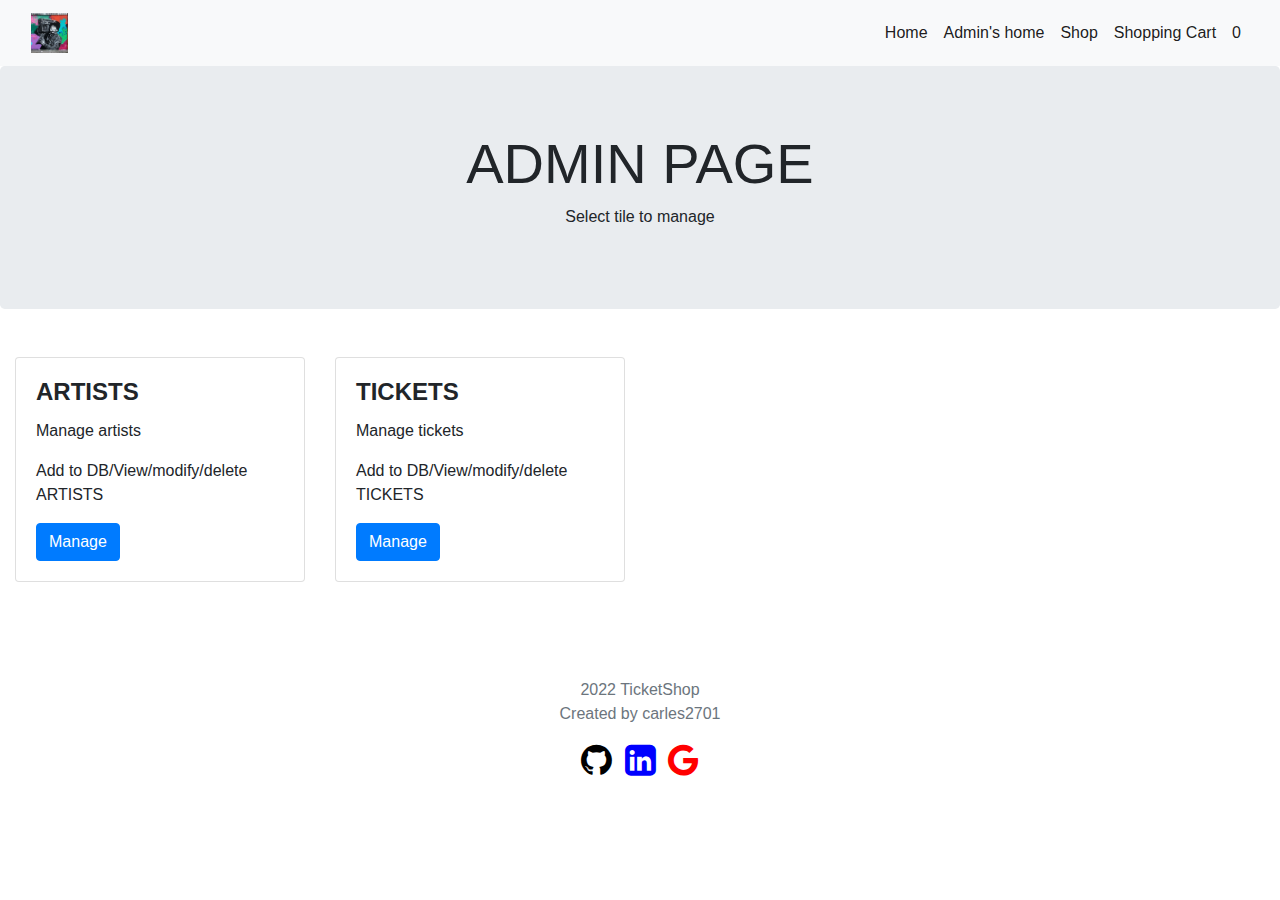
<file: src/main/resources/templates/adminPage.html>
<!doctype html>
<html lang="en" xmlns:th="http://www.thymeleaf.org">
<head>
  <title>TicketShop</title>
  <meta charset="UTF-8">
  <meta name="viewport"
        content="width=device-width, user-scalable=no, initial-scale=1.0, maximum-scale=1.0, minimum-scale=1.0">
  <meta http-equiv="X-UA-Compatible" content="ie=edge">
  <link rel="stylesheet" href="https://stackpath.bootstrapcdn.com/bootstrap/4.4.1/css/bootstrap.min.css"
        integrity="sha384-Vkoo8x4CGsO3+Hhxv8T/Q5PaXtkKtu6ug5TOeNV6gBiFeWPGFN9MuhOf23Q9Ifjh" crossorigin="anonymous">
  <link rel="stylesheet" href="https://use.fontawesome.com/releases/v5.7.0/css/all.css"
        integrity="sha384-lZN37f5QGtY3VHgisS14W3ExzMWZxybE1SJSEsQp9S+oqd12jhcu+A56Ebc1zFSJ" crossorigin="anonymous">
  <link rel="stylesheet" href="https://cdnjs.cloudflare.com/ajax/libs/font-awesome/4.7.0/css/font-awesome.min.css">

</head>
<body>
<nav class="navbar navbar-expand-lg navbar-light bg-light" >
  <div class="container-fluid">
    <a class="navbar-brand" href="#">
      <img th:src="@{/logo.png}" th:href="@{/index}" src="../static/logo.png" width="auto" height="40" class="d-inline-block align-top" alt="" />
    </a>

    <div class="collapse navbar-collapse" id="navbarSupportedContent">
      <ul class="navbar-nav mr-auto"></ul>
      <ul class="navbar-nav">
        <li class="nav-item active">
          <a class="nav-link" th:href="@{/}" href="#">Home</a>
        </li>
        <li class="nav-item active">
          <a class="nav-link" th:href="@{/admin}" href="#">Admin's home</a>
        </li>
        </li>
        <li class="nav-item active">
          <a class="nav-link" th:href="@{/shop}" href="#">Shop</a>
        </li>
        <li class="nav-item active">
          <a class="nav-link" th:href="@{/cart}" href="#">Shopping Cart</a>
        </li>
        <li class="nav-item active">
          <span class="nav-link" th:text="${size_shopping_cart}">0</span>
        </li>
      </ul>

    </div>
  </div>
</nav>
<div class="jumbotron text-center">
  <h1 class="display-4"><b>ADMIN PAGE</b></h1>
  <p>Select tile to manage</p>
</div>
<div class="container-fluid">
  <div class="row">
    <div class="col-sm-3 pt-3" >
      <div class="card" style="background-color:white;">
        <div class="card-body">
          <h4 class="card-title"><b>ARTISTS</b></h4>
          <p class="card-text">Manage artists</p>
          <p class="card-text">Add to DB/View/modify/delete ARTISTS</p>
          <a href="#" th:href="@{/admin/artists}" class="card-link btn btn-primary">Manage</a>
        </div>
      </div>
    </div>
    <div class="col-sm-3 pt-3" >
      <div class="card" style="background-color:white;">
        <div class="card-body">
          <h4 class="card-title"><b>TICKETS</b></h4>
          <p class="card-text">Manage tickets</p>
          <p class="card-text">Add to DB/View/modify/delete TICKETS</p>
          <a href="#" th:href="@{/admin/tickets}" class="card-link btn btn-primary">Manage</a>
        </div>
      </div>
    </div>

  </div>
</div>
</body>
<footer class="my-5 pt-5 text-muted text-center text-small">
  <p class="text-center text-muted">2022 TicketShop</br>Created by carles2701</p>
  <ul class="list-inline">
    <li class="list-inline-item"><a href="https://github.com/carles2701"><i class="fa fa-github" style="font-size:36px;color:black"></i></a></li>
    <li class="list-inline-item"><a href="https://www.linkedin.com/in/karol-bagi%C5%84ski-bb80861a8/"><i class="fa fa-linkedin-square" style="font-size:36px;color:blue"></i></a></li>
    <li class="list-inline-item"><a href="mailto:carles2701@gmail.com"><i class="fa fa-google" style="font-size:36px;color:red"></i></a></li>
  </ul>
</footer>
</html>
</file>
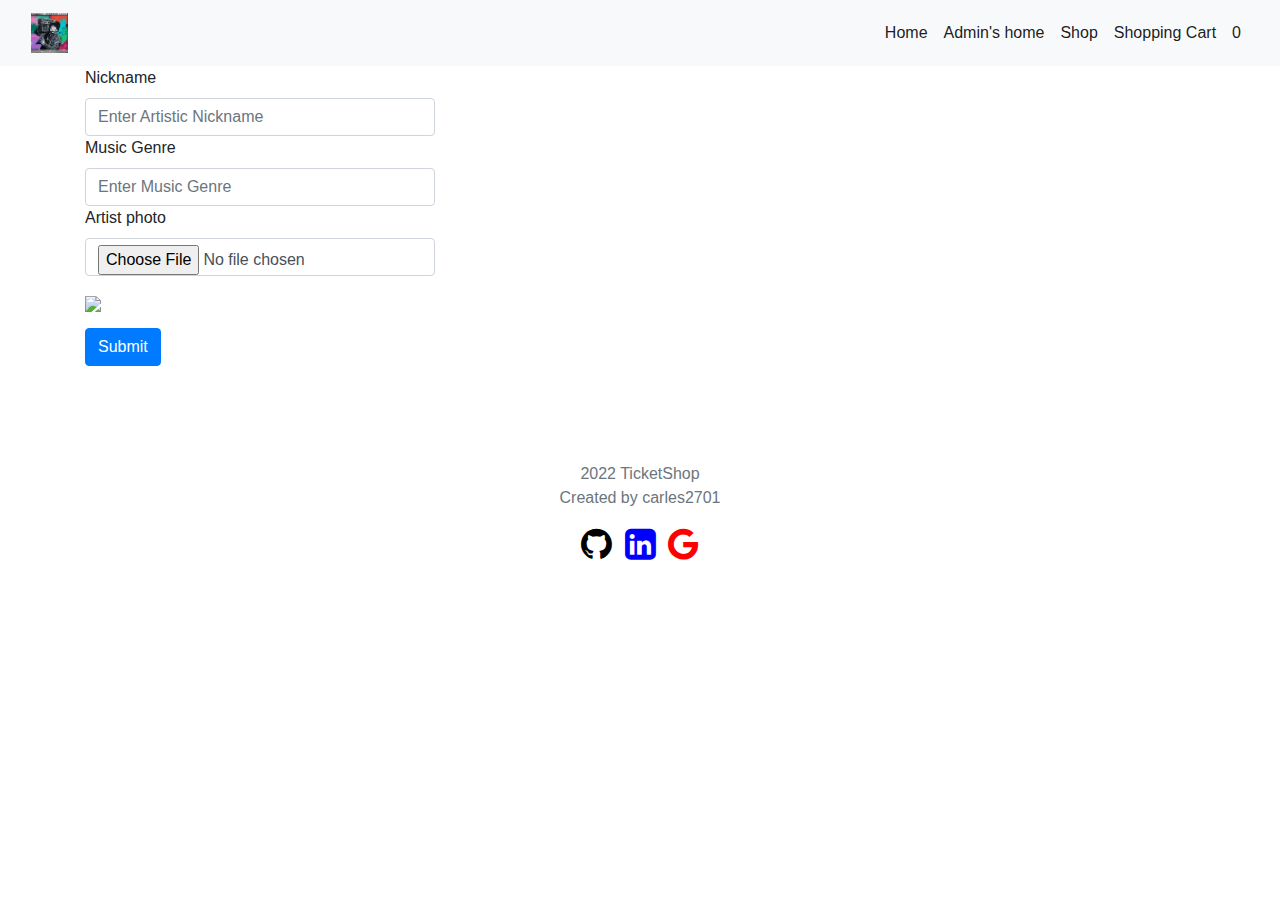
<file: src/main/resources/templates/artistAddPage.html>
<!doctype html>
<html lang="en" xmlns:th="http://www.thymeleaf.org">
<head>
    <meta charset="UTF-8">
    <meta name="viewport"
          content="width=device-width, user-scalable=no, initial-scale=1.0, maximum-scale=1.0, minimum-scale=1.0">
    <meta http-equiv="X-UA-Compatible" content="ie=edge">
    <link rel="stylesheet" href="https://stackpath.bootstrapcdn.com/bootstrap/4.4.1/css/bootstrap.min.css"
          integrity="sha384-Vkoo8x4CGsO3+Hhxv8T/Q5PaXtkKtu6ug5TOeNV6gBiFeWPGFN9MuhOf23Q9Ifjh" crossorigin="anonymous">
    <link rel="stylesheet" href="https://use.fontawesome.com/releases/v5.7.0/css/all.css"
          integrity="sha384-lZN37f5QGtY3VHgisS14W3ExzMWZxybE1SJSEsQp9S+oqd12jhcu+A56Ebc1zFSJ" crossorigin="anonymous">
    <link rel="stylesheet" href="https://cdnjs.cloudflare.com/ajax/libs/font-awesome/4.7.0/css/font-awesome.min.css">
    <title>TicketShop</title>
</head>
<body>
<nav class="navbar navbar-expand-lg navbar-light bg-light" >
    <div class="container-fluid">
        <a class="navbar-brand" href="#">
            <img th:src="@{/logo.png}" th:href="@{/index}" src="../static/logo.png" width="auto" height="40" class="d-inline-block align-top" alt="" />
        </a>
        <div class="collapse navbar-collapse" id="navbarSupportedContent">
            <ul class="navbar-nav mr-auto"></ul>
            <ul class="navbar-nav">
                <li class="nav-item active">
                    <a class="nav-link" th:href="@{/}" href="#">Home</a>
                </li>
                <li class="nav-item active">
                    <a class="nav-link" th:href="@{/admin}" href="#">Admin's home</a>
                </li>
                </li>
                <li class="nav-item active">
                    <a class="nav-link" th:href="@{/shop}" href="#">Shop</a>
                </li>
                <li class="nav-item active">
                    <a class="nav-link" th:href="@{/cart}" href="#">Shopping Cart</a>
                </li>
                <li class="nav-item active">
                    <span class="nav-link" th:text="${size_shopping_cart}">0</span>
                </li>
            </ul>

        </div>
    </div>
</nav>
<div class="container">
    <div class="row">
        <div class="col-sm-4">
            <form th:action="@{/admin/artists/add}" method="post" th:object="${artist}" enctype="multipart/form-data">
                <input type="hidden" name="id"  th:field="*{id}">
                <div class="form-group">
                    <label for="knownAs">Nickname</label>
                    <input type="text" class="form-control" required th:field="*{knownAs}" name="knownAs" id="knownAs"  placeholder="Enter Artistic Nickname">
                    <label for="genre">Music Genre</label>
                    <input type="text" class="form-control" required th:field="*{genre}" name="genre" id="genre"  placeholder="Enter Music Genre">
                    <label for="artistImage">Artist photo</label>
                    <input type="file"  class="form-control" name="artistImage" id="artistImage" accept="image/jpeg, image/png">
                    <img height="100px" width="100px" th:src="@{${'/images/' + artist.imageName}}" style="margin-top: 20px" alt=" ">
                    <input type="hidden" name="imgName" th:value="${artist.getImageName()}">
                </div>

                <button type="submit" class="btn btn-primary">Submit</button>
            </form>
        </div>
    </div>
</div>

</body>
<footer class="my-5 pt-5 text-muted text-center text-small">
    <p class="text-center text-muted">2022 TicketShop</br>Created by carles2701</p>
    <ul class="list-inline">
        <li class="list-inline-item"><a href="https://github.com/carles2701"><i class="fa fa-github" style="font-size:36px;color:black"></i></a></li>
        <li class="list-inline-item"><a href="https://www.linkedin.com/in/karol-bagi%C5%84ski-bb80861a8/"><i class="fa fa-linkedin-square" style="font-size:36px;color:blue"></i></a></li>
        <li class="list-inline-item"><a href="mailto:carles2701@gmail.com"><i class="fa fa-google" style="font-size:36px;color:red"></i></a></li>
    </ul>

</footer>

</html>
</file>
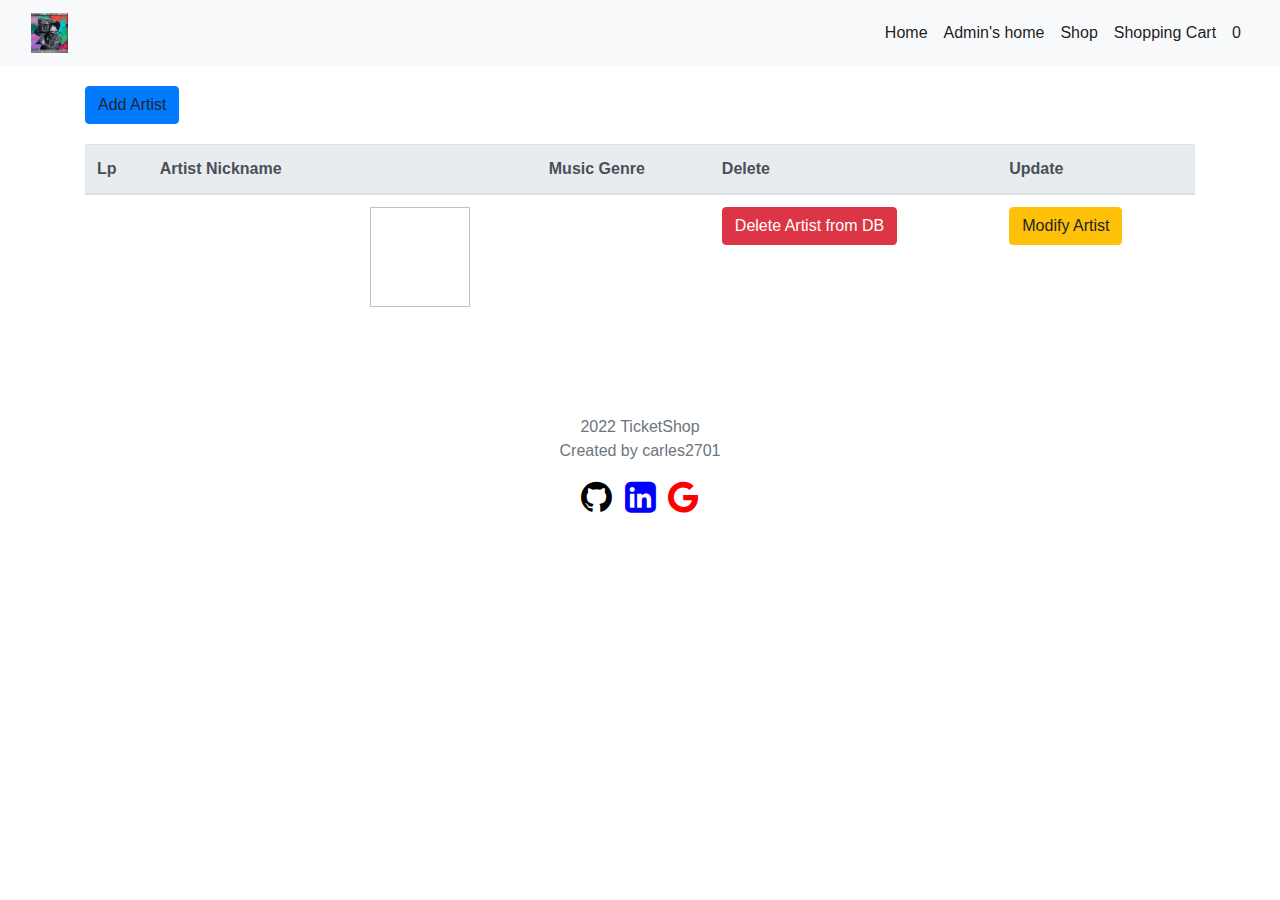
<file: src/main/resources/templates/artistPage.html>
<!doctype html>
<html lang="en" xmlns:th="http://www.thymeleaf.org">
<head>
    <meta charset="UTF-8">
    <meta name="viewport"
          content="width=device-width, user-scalable=no, initial-scale=1.0, maximum-scale=1.0, minimum-scale=1.0">
    <meta http-equiv="X-UA-Compatible" content="ie=edge">
    <link rel="stylesheet" href="https://stackpath.bootstrapcdn.com/bootstrap/4.4.1/css/bootstrap.min.css"
          integrity="sha384-Vkoo8x4CGsO3+Hhxv8T/Q5PaXtkKtu6ug5TOeNV6gBiFeWPGFN9MuhOf23Q9Ifjh" crossorigin="anonymous">
    <link rel="stylesheet" href="https://use.fontawesome.com/releases/v5.7.0/css/all.css"
          integrity="sha384-lZN37f5QGtY3VHgisS14W3ExzMWZxybE1SJSEsQp9S+oqd12jhcu+A56Ebc1zFSJ" crossorigin="anonymous">
    <link rel="stylesheet" href="https://cdnjs.cloudflare.com/ajax/libs/font-awesome/4.7.0/css/font-awesome.min.css">
    <title>TicketShop</title>
</head>
<body>
<nav class="navbar navbar-expand-lg navbar-light bg-light" >
    <div class="container-fluid">
        <a class="navbar-brand" href="#">
            <img th:src="@{/logo.png}" th:href="@{/index}" src="../static/logo.png" width="auto" height="40" class="d-inline-block align-top" alt="" />
        </a>
        <div class="collapse navbar-collapse" id="navbarSupportedContent">
            <ul class="navbar-nav mr-auto"></ul>
            <ul class="navbar-nav">
                <li class="nav-item active">
                    <a class="nav-link" th:href="@{/}" href="#">Home</a>
                </li>
                <li class="nav-item active">
                    <a class="nav-link" th:href="@{/admin}" href="#">Admin's home</a>
                </li>
                </li>
                <li class="nav-item active">
                    <a class="nav-link" th:href="@{/shop}" href="#">Shop</a>
                </li>
                <li class="nav-item active">
                    <a class="nav-link" th:href="@{/cart}" href="#">Shopping Cart</a>
                </li>
                <li class="nav-item active">
                    <span class="nav-link" th:text="${size_shopping_cart}">0</span>
                </li>
            </ul>

        </div>
    </div>
</nav>
<div class="container">

    <a th:href="@{/admin/artists/add}" style="margin: 20px 0" class="btn btn-primary">Add Artist</a>
    <table class="table">
        <thead class="thead-light">
        <tr>
            <th scope="col">Lp</th>
            <th scope="col">Artist Nickname</th>
            <th scope="col"></th>
            <th scope="col">Music Genre</th>
            <th scope="col">Delete</th>
            <th scope="col">Update</th>
        </tr>
        </thead>
        <tbody>

        <tr th:each="artist, iStat : ${artists}">
            <th scope="row" th:text="${iStat.index + 1}"></th>
            <td th:text="${artist.knownAs}"></td>
            <td><img height="100px" width="100px" th:src="@{${'/images/' + artist.getImageName()}}"></td>
            <td th:text="${artist.genre}"></td>
            <td><a href="" th:href="@{/admin/artists/delete/{id}(id=${artist.id})}" class="btn btn-danger">Delete Artist from DB</a></td>
            <td><a href="" th:href="@{/admin/artists/update/{id}(id=${artist.id})}" class="btn btn-warning">Modify Artist</a></td>

        </tr>
        </tbody>
    </table>
</div>

</body>
<footer class="my-5 pt-5 text-muted text-center text-small">
    <p class="text-center text-muted">2022 TicketShop</br>Created by carles2701</p>
    <ul class="list-inline">
        <li class="list-inline-item"><a href="https://github.com/carles2701"><i class="fa fa-github" style="font-size:36px;color:black"></i></a></li>
        <li class="list-inline-item"><a href="https://www.linkedin.com/in/karol-bagi%C5%84ski-bb80861a8/"><i class="fa fa-linkedin-square" style="font-size:36px;color:blue"></i></a></li>
        <li class="list-inline-item"><a href="mailto:carles2701@gmail.com"><i class="fa fa-google" style="font-size:36px;color:red"></i></a></li>
    </ul>
</footer>
</html>
</file>
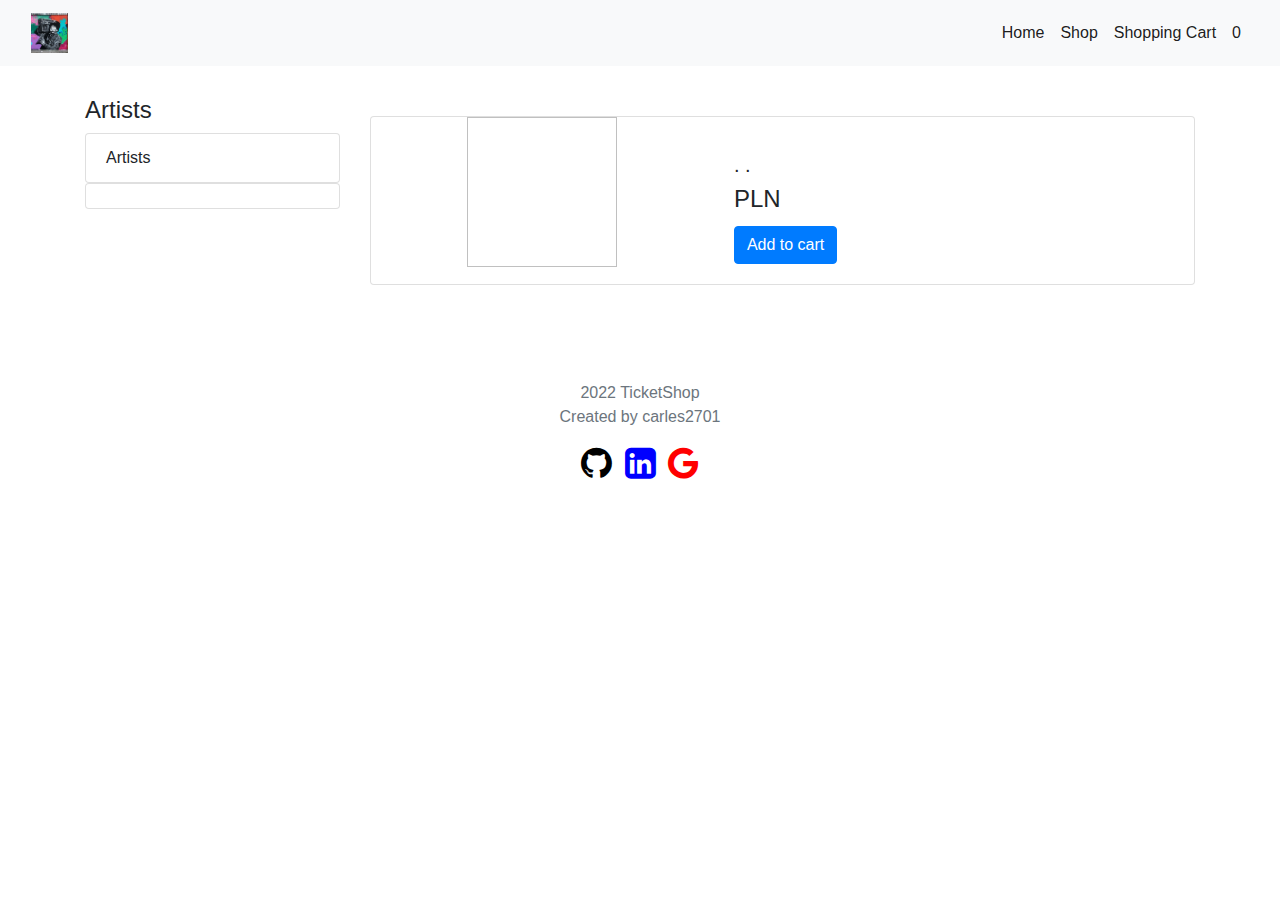
<file: src/main/resources/templates/shopPage.html>
<!doctype html>
<html lang="en" xmlns:th="http://www.thymeleaf.org">
<head>
    <meta charset="UTF-8">
    <meta name="viewport"
          content="width=device-width, user-scalable=no, initial-scale=1.0, maximum-scale=1.0, minimum-scale=1.0">
    <meta http-equiv="X-UA-Compatible" content="ie=edge">
    <link rel="stylesheet" href="https://stackpath.bootstrapcdn.com/bootstrap/4.4.1/css/bootstrap.min.css"
          integrity="sha384-Vkoo8x4CGsO3+Hhxv8T/Q5PaXtkKtu6ug5TOeNV6gBiFeWPGFN9MuhOf23Q9Ifjh" crossorigin="anonymous">
    <link rel="stylesheet" href="https://use.fontawesome.com/releases/v5.7.0/css/all.css"
          integrity="sha384-lZN37f5QGtY3VHgisS14W3ExzMWZxybE1SJSEsQp9S+oqd12jhcu+A56Ebc1zFSJ" crossorigin="anonymous">
    <link rel="stylesheet" href="https://cdnjs.cloudflare.com/ajax/libs/font-awesome/4.7.0/css/font-awesome.min.css">
    <title>TicketShop</title>
</head>
<body>


<nav class="navbar navbar-expand-lg navbar-light bg-light" >
    <div class="container-fluid">
        <a class="navbar-brand" href="#">
            <img th:src="@{/logo.png}" th:href="@{/index}" src="../static/logo.png" width="auto" height="40" class="d-inline-block align-top" alt="" />
        </a>
        <div class="collapse navbar-collapse" id="navbarSupportedContent">
            <ul class="navbar-nav mr-auto"></ul>
            <ul class="navbar-nav">
                <li class="nav-item active">
                    <a class="nav-link" th:href="@{/}" href="#">Home</a>
                </li>
                </li>
                <li class="nav-item active">
                    <a class="nav-link" th:href="@{/shop}" href="#">Shop</a>
                </li>
                <li class="nav-item active">
                    <a class="nav-link" th:href="@{/cart}" href="#">Shopping Cart</a>
                </li>
                <li class="nav-item active">
                    <span class="nav-link" th:text="${size_shopping_cart}">0</span>
                </li>
            </ul>

        </div>
    </div>
</nav>
<div class="container" style="margin-top: 30px">
    <div class="row">
        <div class="col-sm-3">
            <h4>Artists</h4>
            <ul class="list-group">
                <a th:href="@{/shop}"><li class="list-group-item">Artists</li></a>
                <a href="" th:each="artist, iStat : ${artists}"
                   th:href="@{/shop/artist/{id}(id=${artist.id})}"><li
                        class="list-group-item" th:text="${artist.knownAs}"></li></a>
            </ul>
        </div>
        <div class="col-sm-9">
            <div class="card" style="margin-top: 20px" th:each="ticket : ${tickets}">
                <div class="row no-gutters">
                    <div class="col-sm-5 d-flex justify-content-center">
                        <img class="" height="150px" width="150px" th:src="@{${'/images/' + ticket.artist.imageName}}" th:alt="${ticket.artist.knownAs}">
                    </div>
                    <div class="col-sm-7 d-flex justify-content-center">
                        <div class="card-body">
                            <div class="card-title">
                                <h5><p th:text="${ticket.artist.knownAs}"></p>
                                <p th:text="${ticket.place}"></p>
                                <span th:text="${ticket.date_day}">.</span>
                                <span th:text="${ticket.date_month}">.</span>
                                <span th:text="${ticket.date_year}"></span>
                                <br>
                                </h5>
                                <h4><span th:text="${ticket.price}"></span>PLN</h4>

                            </div>
                            <a href="" th:href="@{/addToCart/{id}(id = ${ticket.id})}" class="btn btn-primary">Add to cart</a>
                        </div>
                    </div>
                </div>
            </div>
        </div>
    </div>
</div>
</body>
<footer class="my-5 pt-5 text-muted text-center text-small">
    <p class="text-center text-muted">2022 TicketShop</br>Created by carles2701</p>
    <ul class="list-inline">
        <li class="list-inline-item"><a href="https://github.com/carles2701"><i class="fa fa-github" style="font-size:36px;color:black"></i></a></li>
        <li class="list-inline-item"><a href="https://www.linkedin.com/in/karol-bagi%C5%84ski-bb80861a8/"><i class="fa fa-linkedin-square" style="font-size:36px;color:blue"></i></a></li>
        <li class="list-inline-item"><a href="mailto:carles2701@gmail.com"><i class="fa fa-google" style="font-size:36px;color:red"></i></a></li>
    </ul>
</footer>
</html>
</file>
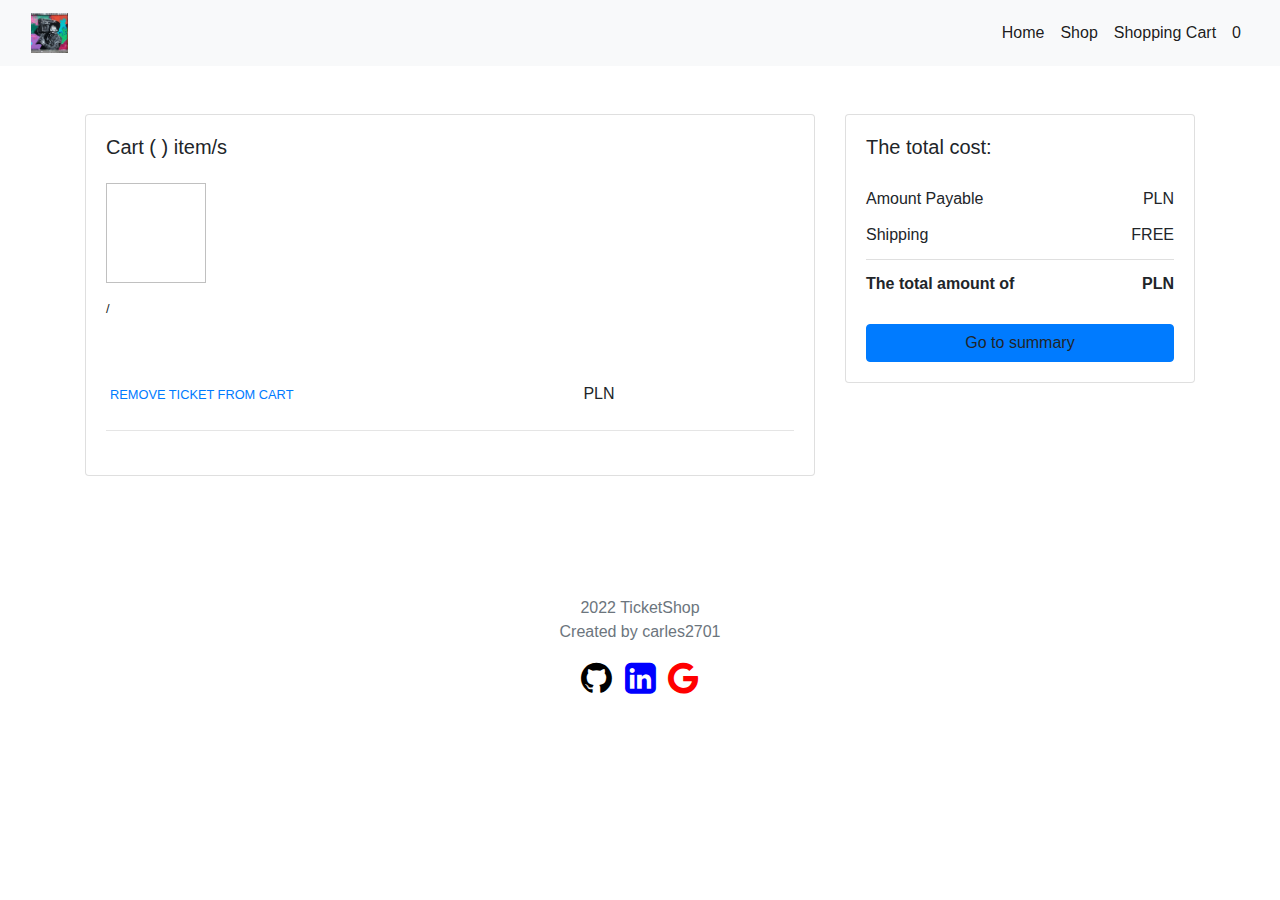
<file: src/main/resources/templates/shoppingCartPage.html>
<!doctype html>
<html lang="en" xmlns:th="http://www.thymeleaf.org">
<head>
    <meta charset="UTF-8">
    <meta name="viewport"
          content="width=device-width, user-scalable=no, initial-scale=1.0, maximum-scale=1.0, minimum-scale=1.0">
    <meta http-equiv="X-UA-Compatible" content="ie=edge">
    <link rel="stylesheet" href="https://stackpath.bootstrapcdn.com/bootstrap/4.4.1/css/bootstrap.min.css"
          integrity="sha384-Vkoo8x4CGsO3+Hhxv8T/Q5PaXtkKtu6ug5TOeNV6gBiFeWPGFN9MuhOf23Q9Ifjh" crossorigin="anonymous">
    <link rel="stylesheet" href="https://use.fontawesome.com/releases/v5.7.0/css/all.css"
          integrity="sha384-lZN37f5QGtY3VHgisS14W3ExzMWZxybE1SJSEsQp9S+oqd12jhcu+A56Ebc1zFSJ" crossorigin="anonymous">
    <link rel="stylesheet" href="https://cdnjs.cloudflare.com/ajax/libs/font-awesome/4.7.0/css/font-awesome.min.css">
    <title>TicketShop</title>
</head>
<body>


<nav class="navbar navbar-expand-lg navbar-light bg-light" >
    <div class="container-fluid">
        <a class="navbar-brand" href="#">
            <img th:src="@{/logo.png}" th:href="@{/index}" src="../static/logo.png" width="auto" height="40" class="d-inline-block align-top" alt="" />
        </a>
        <div class="collapse navbar-collapse" id="navbarSupportedContent">
            <ul class="navbar-nav mr-auto"></ul>
            <ul class="navbar-nav">
                <li class="nav-item active">
                    <a class="nav-link" th:href="@{/}" href="#">Home</a>
                </li>
                </li>
                <li class="nav-item active">
                    <a class="nav-link" th:href="@{/shop}" href="#">Shop</a>
                </li>
                <li class="nav-item active">
                    <a class="nav-link" th:href="@{/cart}" href="#">Shopping Cart</a>
                </li>
                <li class="nav-item active">
                    <span class="nav-link" th:text="${size_shopping_cart}">0</span>
                </li>
            </ul>

        </div>
    </div>
</nav>
    <div class="container">
        <section class="mt-5 mb-4">
            <div class="row">
                <div class="col-lg-8">
                    <div class="card wish-list mb-4">
                        <div class="card-body">
                            <h5 class="mb-4">Cart ( <span th:text="${size_shopping_cart}"></span> ) item/s</h5>




                            <div class="row mb-4" th:each="item, iStat : ${cart}">
                                <div class="col-md-7 col-lg-9 col-xl-9">
                                    <div>
                                        <div class="d-flex justify-content-between">
                                            <div>
                                                <p class="mb-3 text-uppercase small"><img height="100px" width="100px" th:src="@{${'/images/' + item.getArtist().getImageName()}}"></p>
                                                <p class="mb-3 text-uppercase small"><span th:text="${item.getArtist().getKnownAs()}"></span></p>
                                                <p class="mb-3 text-uppercase small"><span th:text="${item.getPlace()}"></span></p>
                                                <p class="mb-3 text-uppercase small"><span th:text="${item.date_day + '-' + item.date_month + '-' + item.date_year}"> / </span></p>
                                            </div>
                                        </div>
                                        <div class="mt-5 d-flex justify-content-between align-items-center">
                                            <div>
                                                <a href="#!" th:href="@{/cart/removeItem/{index}(index=${iStat.index})}"  type="button" class="card-link-secondary small text-uppercase mr-3"><i
                                                        class="fas fa-trash-alt mr-1"></i> Remove Ticket from cart </a>
                                            </div>
                                            <p class="mb-0"><span><strong><span th:text="${item.price}"></span></strong> PLN</span></p>
                                        </div>
                                    </div>
                                </div>
                            </div>

                            <hr class="mb-4">
                        </div>
                    </div>
                </div>
                <div class="col-lg-4">
                    <div class="card mb-4">
                        <div class="card-body">
                            <h5 class="mb-3">The total cost: </h5>

                            <ul class="list-group list-group-flush">
                                <li class="list-group-item d-flex justify-content-between align-items-center border-0 px-0 pb-0">
                                    Amount Payable
                                    <span><span th:text="${all_elements_of_cart}"></span> PLN</strong></span>
                                </li>
                                </li>
                                <li class="list-group-item d-flex justify-content-between align-items-center px-0">
                                    Shipping
                                    <span>FREE</span>
                                </li>
                                <li class="list-group-item d-flex justify-content-between align-items-center border-0 px-0 mb-3">
                                    <div>
                                        <strong>The total amount of</strong>
                                    </div>
                                    <span><strong><span th:text="${all_elements_of_cart}"></span> PLN</strong></span>
                                </li>
                            </ul>
                            <a th:href="@{/summary}" h class="btn btn-primary btn-block waves-effect waves-light">Go to
                                summary</a>
                        </div>
                    </div>
                </div>
            </div>
        </section>
    </div>
</body>
<footer class="my-5 pt-5 text-muted text-center text-small">
    <p class="text-center text-muted">2022 TicketShop</br>Created by carles2701</p>
    <ul class="list-inline">
        <li class="list-inline-item"><a href="https://github.com/carles2701"><i class="fa fa-github" style="font-size:36px;color:black"></i></a></li>
        <li class="list-inline-item"><a href="https://www.linkedin.com/in/karol-bagi%C5%84ski-bb80861a8/"><i class="fa fa-linkedin-square" style="font-size:36px;color:blue"></i></a></li>
        <li class="list-inline-item"><a href="mailto:carles2701@gmail.com"><i class="fa fa-google" style="font-size:36px;color:red"></i></a></li>
    </ul>

</footer>
</html>
</file>
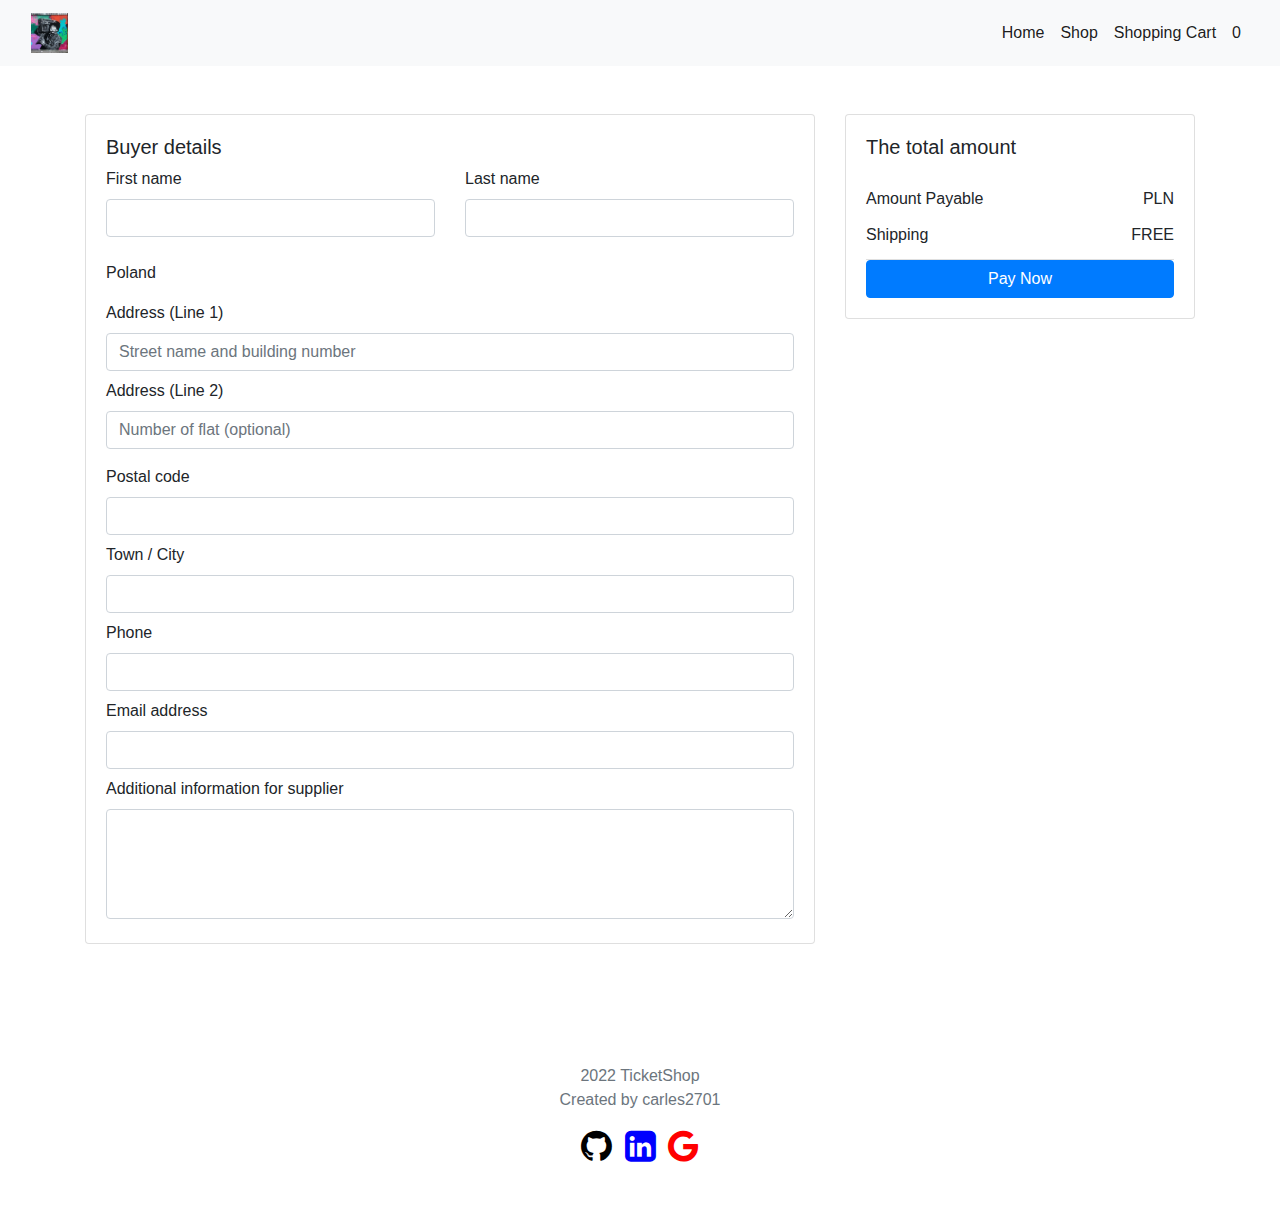
<file: src/main/resources/templates/summaryPage.html>
<!doctype html>
<html lang="en" xmlns:th="http://www.thymeleaf.org">
<head>
    <meta charset="UTF-8">
    <meta name="viewport"
          content="width=device-width, user-scalable=no, initial-scale=1.0, maximum-scale=1.0, minimum-scale=1.0">
    <meta http-equiv="X-UA-Compatible" content="ie=edge">
    <link rel="stylesheet" href="https://stackpath.bootstrapcdn.com/bootstrap/4.4.1/css/bootstrap.min.css"
          integrity="sha384-Vkoo8x4CGsO3+Hhxv8T/Q5PaXtkKtu6ug5TOeNV6gBiFeWPGFN9MuhOf23Q9Ifjh" crossorigin="anonymous">
    <link rel="stylesheet" href="https://use.fontawesome.com/releases/v5.7.0/css/all.css"
          integrity="sha384-lZN37f5QGtY3VHgisS14W3ExzMWZxybE1SJSEsQp9S+oqd12jhcu+A56Ebc1zFSJ" crossorigin="anonymous">
    <link rel="stylesheet" href="https://cdnjs.cloudflare.com/ajax/libs/font-awesome/4.7.0/css/font-awesome.min.css">
    <title>TicketShop</title>
</head>
<body>


<nav class="navbar navbar-expand-lg navbar-light bg-light" >
    <div class="container-fluid">
        <a class="navbar-brand" href="#">
            <img th:src="@{/logo.png}" th:href="@{/index}" src="../static/logo.png" width="auto" height="40" class="d-inline-block align-top" alt="" />
        </a>
        <div class="collapse navbar-collapse" id="navbarSupportedContent">
            <ul class="navbar-nav mr-auto"></ul>
            <ul class="navbar-nav">
                <li class="nav-item active">
                    <a class="nav-link" th:href="@{/}" href="#">Home</a>
                </li>
                </li>
                <li class="nav-item active">
                    <a class="nav-link" th:href="@{/shop}" href="#">Shop</a>
                </li>
                <li class="nav-item active">
                    <a class="nav-link" th:href="@{/cart}" href="#">Shopping Cart</a>
                </li>
                <li class="nav-item active">
                    <span class="nav-link" th:text="${size_shopping_cart}">0</span>
                </li>
            </ul>

        </div>
    </div>
</nav>
<div class="container">
    <section class="mt-5 mb-4">
        <div class="row">
            <div class="col-lg-8 mb-4">
                <div class="card wish-list pb-1">
                    <div class="card-body">
                        <h5 class="mb-2">Buyer details</h5>
                        <div class="row">
                            <div class="col-lg-6">
                                <div class="md-form md-outline mb-0 mb-lg-4">
                                    <label for="firstName">First name</label>
                                    <input type="text" id="firstName" required class="form-control mb-0 mb-lg-2">
                                </div>
                            </div>
                            <div class="col-lg-6">
                                <div class="md-form md-outline">
                                    <label for="lastName">Last name</label>
                                    <input type="text" id="lastName" required class="form-control">
                                </div>
                            </div>
                        </div>
                        <div class="d-flex flex-wrap">
                            <div class="select-outline position-relative w-100">
                                <label>Poland</label>
                            </div>
                        </div>
                        <div class="md-form md-outline mt-2">
                            <label for="form14">Address (Line 1)</label>
                            <input type="text" required id="form14" placeholder="Street name and building number" class="form-control">
                        </div>
                        <div class="md-form md-outline mt-2">
                            <label for="form15">Address (Line 2)</label>
                            <input type="text" id="form15" placeholder="Number of flat (optional)"
                                   class="form-control">
                        </div>
                        <div class="md-form md-outline mt-3">
                            <label for="form17">Postal code</label>
                            <input type="text" maxlength="6" minlength="6" required id="form17" class="form-control">
                        </div>
                        <div class="md-form md-outline mt-2">
                            <label for="form18">Town / City</label>
                            <input type="text" required id="form18" class="form-control">
                        </div>

                        <div class="md-form md-outline mt-2">
                            <label for="form19">Phone</label>
                            <input type="text" required id="form19" class="form-control">
                        </div>

                        <div class="md-form md-outline mt-2">
                            <label for="form20">Email address</label>
                            <input type="email" required id="form20" class="form-control">
                        </div>


                        <div class="md-form md-outline mt-2">
                            <label for="form76">Additional information for supplier</label>
                            <textarea id="form76" class="md-textarea form-control" rows="4"></textarea>
                        </div>
                    </div>
                </div>
            </div>
            <div class="col-lg-4">
                <div class="card mb-4">
                    <div class="card-body">
                        <h5 class="mb-3">The total amount </h5>
                        <ul class="list-group list-group-flush">
                            <li class="list-group-item d-flex justify-content-between align-items-center border-0 px-0 pb-0">
                                Amount Payable
                                <span><span th:text="${all_elements_of_cart}"></span>PLN</span>
                            </li>
                            <li class="list-group-item d-flex justify-content-between align-items-center px-0">
                                Shipping
                                <span>FREE</span>
                            </li>
                        </ul>
                        <form action="" method="post">
                            <button type="submit"  class="btn btn-primary btn-block waves-effect waves-light">Pay Now</button>
                        </form>
                    </div>
                </div>
            </div>
        </div>
    </section>
</div>
</body>
<footer class="my-5 pt-5 text-muted text-center text-small">
    <p class="text-center text-muted">2022 TicketShop</br>Created by carles2701</p>
    <ul class="list-inline">
        <li class="list-inline-item"><a href="https://github.com/carles2701"><i class="fa fa-github" style="font-size:36px;color:black"></i></a></li>
        <li class="list-inline-item"><a href="https://www.linkedin.com/in/karol-bagi%C5%84ski-bb80861a8/"><i class="fa fa-linkedin-square" style="font-size:36px;color:blue"></i></a></li>
        <li class="list-inline-item"><a href="mailto:carles2701@gmail.com"><i class="fa fa-google" style="font-size:36px;color:red"></i></a></li>
    </ul>

</footer>
</html>
</file>
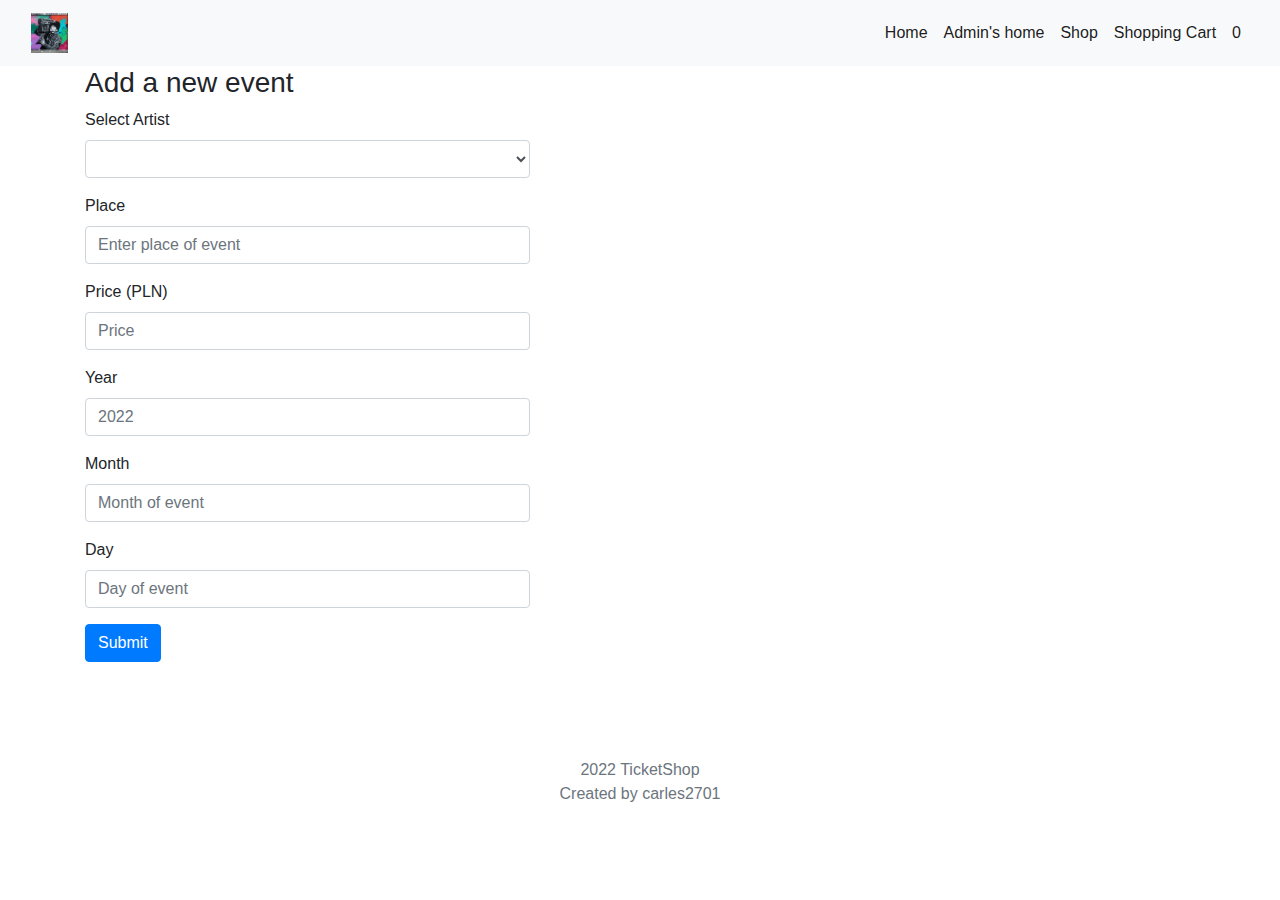
<file: src/main/resources/templates/ticketAddPage.html>
<!doctype html>
<html lang="en" xmlns:th="http://www.thymeleaf.org">
<head>
    <meta charset="UTF-8">
    <meta name="viewport"
          content="width=device-width, user-scalable=no, initial-scale=1.0, maximum-scale=1.0, minimum-scale=1.0">
    <meta http-equiv="X-UA-Compatible" content="ie=edge">
    <link rel="stylesheet" href="https://stackpath.bootstrapcdn.com/bootstrap/4.4.1/css/bootstrap.min.css"
          integrity="sha384-Vkoo8x4CGsO3+Hhxv8T/Q5PaXtkKtu6ug5TOeNV6gBiFeWPGFN9MuhOf23Q9Ifjh" crossorigin="anonymous">
    <link rel="stylesheet" href="https://use.fontawesome.com/releases/v5.7.0/css/all.css"
          integrity="sha384-lZN37f5QGtY3VHgisS14W3ExzMWZxybE1SJSEsQp9S+oqd12jhcu+A56Ebc1zFSJ" crossorigin="anonymous">
    <title>TicketShop</title>
</head>
<body>
<nav class="navbar navbar-expand-lg navbar-light bg-light" >
    <div class="container-fluid">
        <a class="navbar-brand" href="#">
            <img th:src="@{/logo.png}" th:href="@{/index}" src="../static/logo.png" width="auto" height="40" class="d-inline-block align-top" alt="" />
        </a>
    <div class="collapse navbar-collapse" id="navbarSupportedContent">
            <ul class="navbar-nav mr-auto"></ul>
            <ul class="navbar-nav">
                <li class="nav-item active">
                    <a class="nav-link" th:href="@{/}" href="#">Home</a>
                </li>
                <li class="nav-item active">
                    <a class="nav-link" th:href="@{/admin}" href="#">Admin's home</a>
                </li>
                </li>
                <li class="nav-item active">
                    <a class="nav-link" th:href="@{/shop}" href="#">Shop</a>
                </li>
                <li class="nav-item active">
                    <a class="nav-link" th:href="@{/cart}" href="#">Shopping Cart</a>
                </li>
                <li class="nav-item active">
                    <span class="nav-link" th:text="${size_shopping_cart}">0</span>
                </li>
            </ul>

        </div>
    </div>
</nav>
<div class="container">
    <h3>Add a new event</h3>
    <form th:action="@{/admin/tickets/add}" method="post" th:object="${ticketDTO}" enctype="multipart/form-data">
        <div class="row">
            <div class="col-sm-5">
                <div class="form-group">
                    <label for="artist">Select Artist</label>
                    <select class="form-control" th:field="*{artistId}" id="artist" name="artist">
                        <option th:each="artist :${artists}"
                                th:value="${artist.id}"
                                th:text="${artist.knownAs}"
                        >
                    </select>
                    </div>

                <input type="hidden" name="id" th:field="*{id}">
                <div class="form-group">
                    <label for="place">Place</label>
                    <input type="text" class="form-control" required th:field="*{place}" name="place" id="place"
                           placeholder="Enter place of event">
                </div>
                <div class="form-group">
                    <label for="price">Price (PLN)</label>
                    <input type="number" min="0.01" step="0.01" class="form-control" required th:field="*{price}" name="price" id="price"
                           placeholder="Price">
                </div>
                <div class="form-group">
                    <label for="date_year">Year</label>
                    <input type="number" min="1900" max="2050" step="1" class="form-control" required th:field="*{date_year}" name="date_year" id="date_year"
                           placeholder="2022">
                </div>
                <div class="form-group">
                    <label for="date_month">Month</label>
                    <input type="number" min="1" max="12" step="1" class="form-control" required th:field="*{date_month}" name="date_month" id="date_month"
                           placeholder="Month of event">
                </div>
                <div class="form-group">
                    <label for="date_day">Day</label>
                    <input type="number" min="1" max="31" step="1" class="form-control" required th:field="*{date_day}" name="date_day" id="date_day"
                           placeholder="Day of event">
                </div>
            </div>


        </div>
        <button type="submit" class="btn btn-primary">Submit</button>
    </form>
</div>
</body>
<footer class="my-5 pt-5 text-muted text-center text-small">
    <p class="text-center text-muted">2022 TicketShop</br>Created by carles2701</p>
    <ul class="list-inline">
        <li class="list-inline-item"><a href="https://github.com/carles2701"><i class="fa fa-github" style="font-size:36px;color:black"></i></a></li>
        <li class="list-inline-item"><a href="https://www.linkedin.com/in/karol-bagi%C5%84ski-bb80861a8/"><i class="fa fa-linkedin-square" style="font-size:36px;color:blue"></i></a></li>
        <li class="list-inline-item"><a href="mailto:carles2701@gmail.com"><i class="fa fa-google" style="font-size:36px;color:red"></i></a></li>
    </ul>

</footer>
</html>
</file>
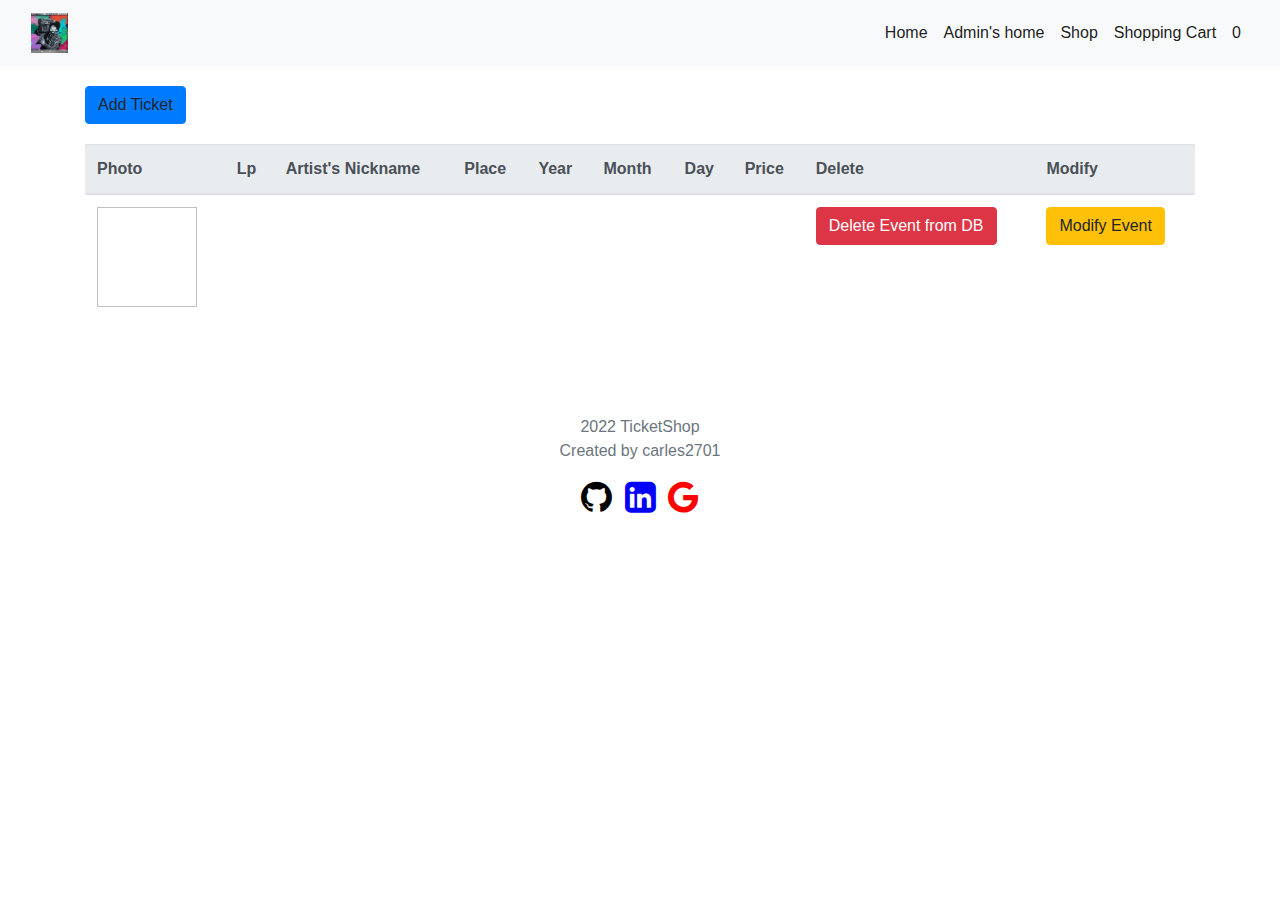
<file: src/main/resources/templates/ticketPage.html>
<!doctype html>
<html lang="en" xmlns:th="http://www.thymeleaf.org">
<head>
    <meta charset="UTF-8">
    <meta name="viewport"
          content="width=device-width, user-scalable=no, initial-scale=1.0, maximum-scale=1.0, minimum-scale=1.0">
    <meta http-equiv="X-UA-Compatible" content="ie=edge">
    <link rel="stylesheet" href="https://stackpath.bootstrapcdn.com/bootstrap/4.4.1/css/bootstrap.min.css"
          integrity="sha384-Vkoo8x4CGsO3+Hhxv8T/Q5PaXtkKtu6ug5TOeNV6gBiFeWPGFN9MuhOf23Q9Ifjh" crossorigin="anonymous">
    <link rel="stylesheet" href="https://use.fontawesome.com/releases/v5.7.0/css/all.css"
          integrity="sha384-lZN37f5QGtY3VHgisS14W3ExzMWZxybE1SJSEsQp9S+oqd12jhcu+A56Ebc1zFSJ" crossorigin="anonymous">
    <link rel="stylesheet" href="https://cdnjs.cloudflare.com/ajax/libs/font-awesome/4.7.0/css/font-awesome.min.css">
    <title>TicketShop</title>
</head>
<body>
<nav class="navbar navbar-expand-lg navbar-light bg-light" >
    <div class="container-fluid">
        <a class="navbar-brand" href="#">
            <img th:src="@{/logo.png}" th:href="@{/index}" src="../static/logo.png" width="auto" height="40" class="d-inline-block align-top" alt="" />
        </a>
        <div class="collapse navbar-collapse" id="navbarSupportedContent">
            <ul class="navbar-nav mr-auto"></ul>
            <ul class="navbar-nav">
                <li class="nav-item active">
                    <a class="nav-link" th:href="@{/}" href="#">Home</a>
                </li>
                <li class="nav-item active">
                    <a class="nav-link" th:href="@{/admin}" href="#">Admin's home</a>
                </li>
                </li>
                <li class="nav-item active">
                    <a class="nav-link" th:href="@{/shop}" href="#">Shop</a>
                </li>
                <li class="nav-item active">
                    <a class="nav-link" th:href="@{/cart}" href="#">Shopping Cart</a>
                </li>
                <li class="nav-item active">
                    <span class="nav-link" th:text="${size_shopping_cart}">0</span>
                </li>
            </ul>

        </div>
    </div>
</nav>
<div class="container">

    <a th:href="@{/admin/tickets/add}" style="margin: 20px 0" class="btn btn-primary">Add Ticket</a>
    <table class="table">
        <thead class="thead-light">
        <tr>
            <th scope="col">Photo</th>
            <th scope="col">Lp</th>
            <th scope="col">Artist's Nickname</th>
            <th scope="col">Place</th>
            <th scope="col">Year</th>
            <th scope="col">Month</th>
            <th scope="col">Day</th>
            <th scope="col">Price</th>
            <th scope="col">Delete</th>
            <th scope="col">Modify</th>
        </tr>
        </thead>
        <tbody>

        <tr th:each="ticket, iStat : ${tickets}">
            <th><img height="100px" width="100px" th:src="@{${'/images/' + ticket.artist.getImageName()}}"></th>
            <th scope="row" th:text="${iStat.index + 1}"></th>
            <td th:text="${ticket.artist.knownAs}"></td>
            <td th:text="${ticket.place}"></td>
            <td th:text="${ticket.date_year}"></td>
            <td th:text="${ticket.date_month}"></td>
            <td th:text="${ticket.date_day}"></td>
            <td th:text="${ticket.price}"></td>
            <td><a href="" th:href="@{/admin/tickets/delete/{id}(id=${ticket.id})}" class="btn btn-danger">Delete Event from DB</a></td>
            <td><a href="" th:href="@{/admin/tickets/update/{id}(id=${ticket.id})}" class="btn btn-warning">Modify Event</a></td>
        </tr>

        </tbody>
    </table>
</div>

</body>
<footer class="my-5 pt-5 text-muted text-center text-small">
    <p class="text-center text-muted">2022 TicketShop</br>Created by carles2701</p>
    <ul class="list-inline">
        <li class="list-inline-item"><a href="https://github.com/carles2701"><i class="fa fa-github" style="font-size:36px;color:black"></i></a></li>
        <li class="list-inline-item"><a href="https://www.linkedin.com/in/karol-bagi%C5%84ski-bb80861a8/"><i class="fa fa-linkedin-square" style="font-size:36px;color:blue"></i></a></li>
        <li class="list-inline-item"><a href="mailto:carles2701@gmail.com"><i class="fa fa-google" style="font-size:36px;color:red"></i></a></li>
    </ul>
</footer>
</html>
</file>
